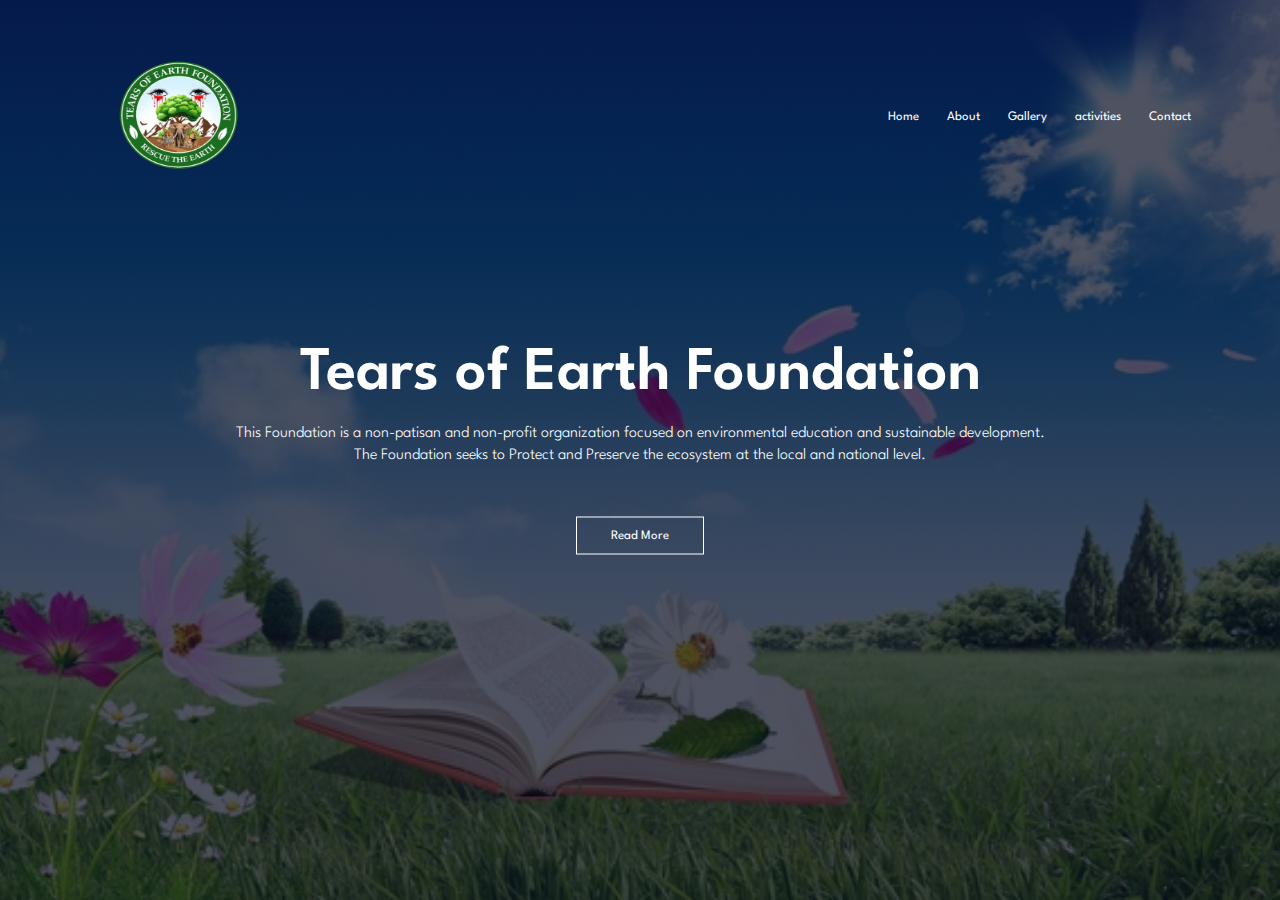
<file: index.html>
<!DOCTYPE html>
<html lang="en">

<head>
    <meta charset="UTF-8">
    <meta http-equiv="X-UA-Compatible" content="IE=edge">
    <meta name="viewport" content="width=device-width, initial-scale=1.0">
    <title>ToEF</title>
    <link rel="stylesheet" href="style.css">
    <link rel="stylesheet" href="https://cdnjs.cloudflare.com/ajax/libs/font-awesome/6.5.2/css/all.min.css" integrity="sha512-SnH5WK+bZxgPHs44uWIX+LLJAJ9/2PkPKZ5QiAj6Ta86w+fsb2TkcmfRyVX3pBnMFcV7oQPJkl9QevSCWr3W6A==" crossorigin="anonymous" referrerpolicy="no-referrer"/>
</head>

<body>
    
    <section class="header">
       
         <nav>
              <!-- LOGO -->
            <a href="index.html "><img src="img/logo2.png" class="logo" alt=""></a>
             <!-- NAVBAR -->
              <div class="nav-links" id="navLinks">
                <!-- For the Navbar phone size view -->
                <i class="fa-solid fa-xmark" onclick="hideMenu()"></i>
            <ul>
                <li><a class="active" href="index.html">Home</a></li>
                <li><a href="about.html">About</a></li>
                <li><a href="gallery.html">Gallery</a></li>
                <li><a href="activities.html">activities</a></li>
                <li><a href="contact.html">Contact</a></li>
            </ul>
        </div>
        <i class="fa-solid fa-bars" onclick="showMenu()"></i>
         </nav>

         <div class="text-box">
            <h1>Tears of Earth Foundation</h1>
            <p>This Foundation is a non-patisan and non-profit organization focused on environmental education and sustainable development. 
                <br>The Foundation seeks to Protect and Preserve the ecosystem at the local and national level.
            </p>
            <a href="about.html" class="hero-btn">Read More</a>
         </div>
         
    </section>

     <!-- JS for Toggle Menu -->
    <script>
        var navLinks = document.getElementById("navLinks");
        function showMenu (){
            navLinks.style.right = "0";
        }

        function hideMenu (){
            navLinks.style.right = "-200px";
        }
    </script>

    
        
</section>
</body>
</html>
</file>
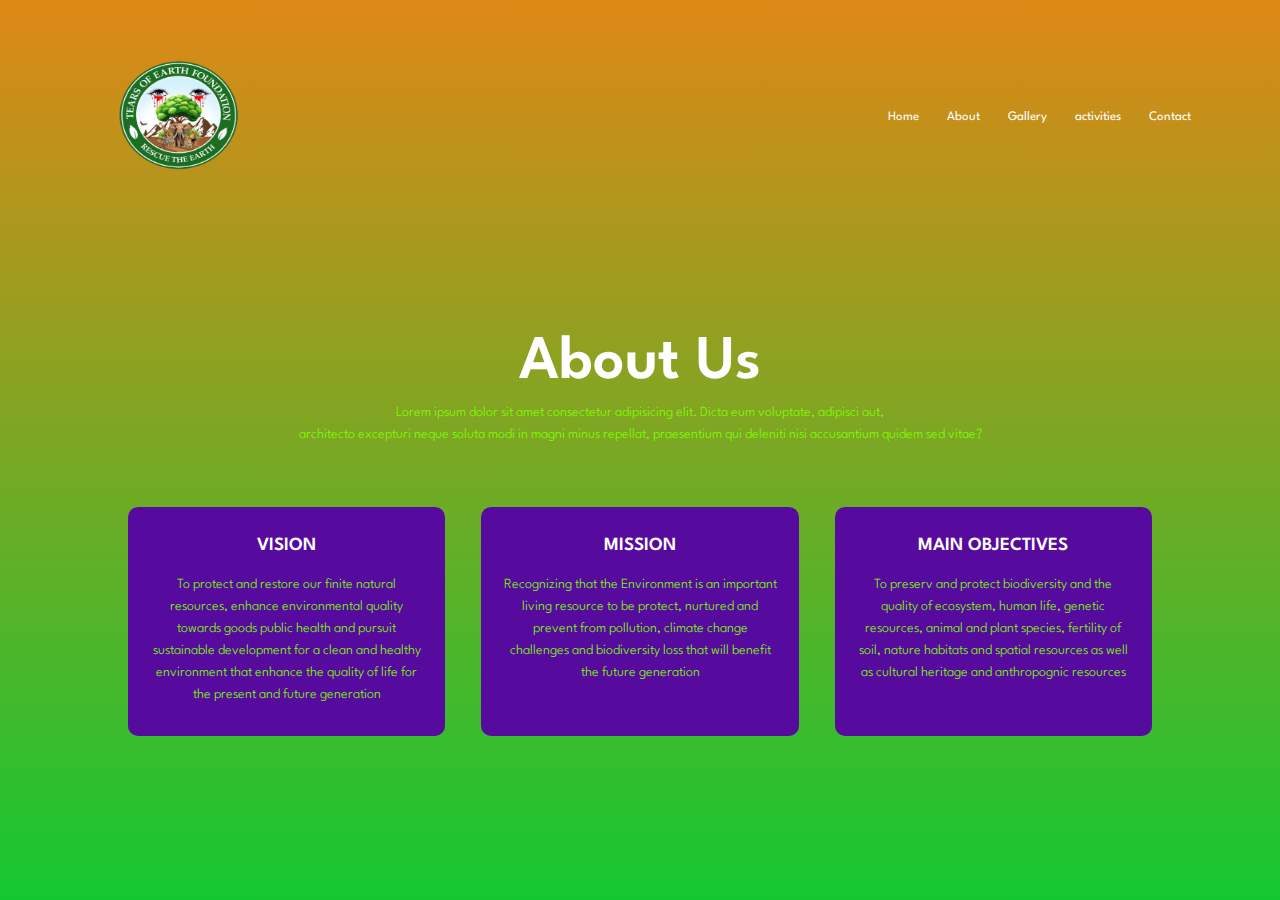
<file: about.html>
<!DOCTYPE html>
<html lang="en">

<head>
    <meta charset="UTF-8">
    <meta http-equiv="X-UA-Compatible" content="IE=edge">
    <meta name="viewport" content="width=device-width, initial-scale=1.0">
    <title>ToEF</title>
    <link rel="stylesheet" href="style.css">
    <link rel="stylesheet" href="https://cdnjs.cloudflare.com/ajax/libs/font-awesome/6.5.2/css/all.min.css" integrity="sha512-SnH5WK+bZxgPHs44uWIX+LLJAJ9/2PkPKZ5QiAj6Ta86w+fsb2TkcmfRyVX3pBnMFcV7oQPJkl9QevSCWr3W6A==" crossorigin="anonymous" referrerpolicy="no-referrer"/>
</head>

<body>
    
    <section class="headers">
       
         <nav>
              <!-- LOGO -->
            <a href="index.html "><img src="img/logo2.png" class="logo" alt=""></a>
             <!-- NAVBAR -->
              <div class="nav-links" id="navLinks">
                <!-- For the Navbar phone size view -->
                <i class="fa-solid fa-xmark" onclick="hideMenu()"></i>
            <ul>
                <li><a  href="index.html">Home</a></li>
                <li><a href="about.html">About</a></li>
                <li><a href="gallery.html">Gallery</a></li>
                <li><a href="activities.html">activities</a></li>
                <li><a href="contact.html">Contact</a></li>
            </ul>
        </div>
        <i class="fa-solid fa-bars" onclick="showMenu()"></i>
         </nav>

         <div class="course">
            <h1>About Us</h1>
            <p>Lorem ipsum dolor sit amet consectetur adipisicing elit. Dicta eum voluptate, adipisci aut, <br>architecto excepturi neque soluta modi in magni minus repellat, praesentium qui deleniti nisi accusantium quidem sed vitae?</p>

            <div class="row">
                <div class="course-col">
                    <h3>VISION</h3>
                    <p>To protect and restore our finite natural resources, enhance environmental quality
                        towards goods public health and pursuit sustainable development for a clean and 
                        healthy environment that enhance the quality of life for the present and future 
                        generation
                    </p>
                </div>

                <div class="course-col">
                    <h3>MISSION</h3>
                    <p>Recognizing that the Environment is an important living resource to be protect, 
                        nurtured and prevent from pollution, climate change challenges and biodiversity
                    loss that will benefit the future generation</p>
                </div>

                <div class="course-col">
                    <h3>MAIN OBJECTIVES</h3>
                    <p>To preserv and protect biodiversity and the quality of ecosystem, human life, 
                        genetic resources, animal and plant species, fertility of soil, nature habitats and
                        spatial resources as well as cultural heritage and anthropognic resources 
                    </p>
                </div>
                  
            </div>
         </div>

    

     <!-- JS for Toggle Menu -->
    <script>
        var navLinks = document.getElementById("navLinks");
        function showMenu (){
            navLinks.style.right = "0";
        }

        function hideMenu (){
            navLinks.style.right = "-200px";
        }
    </script>

    
        
</section>
</body>
</html>
</file>
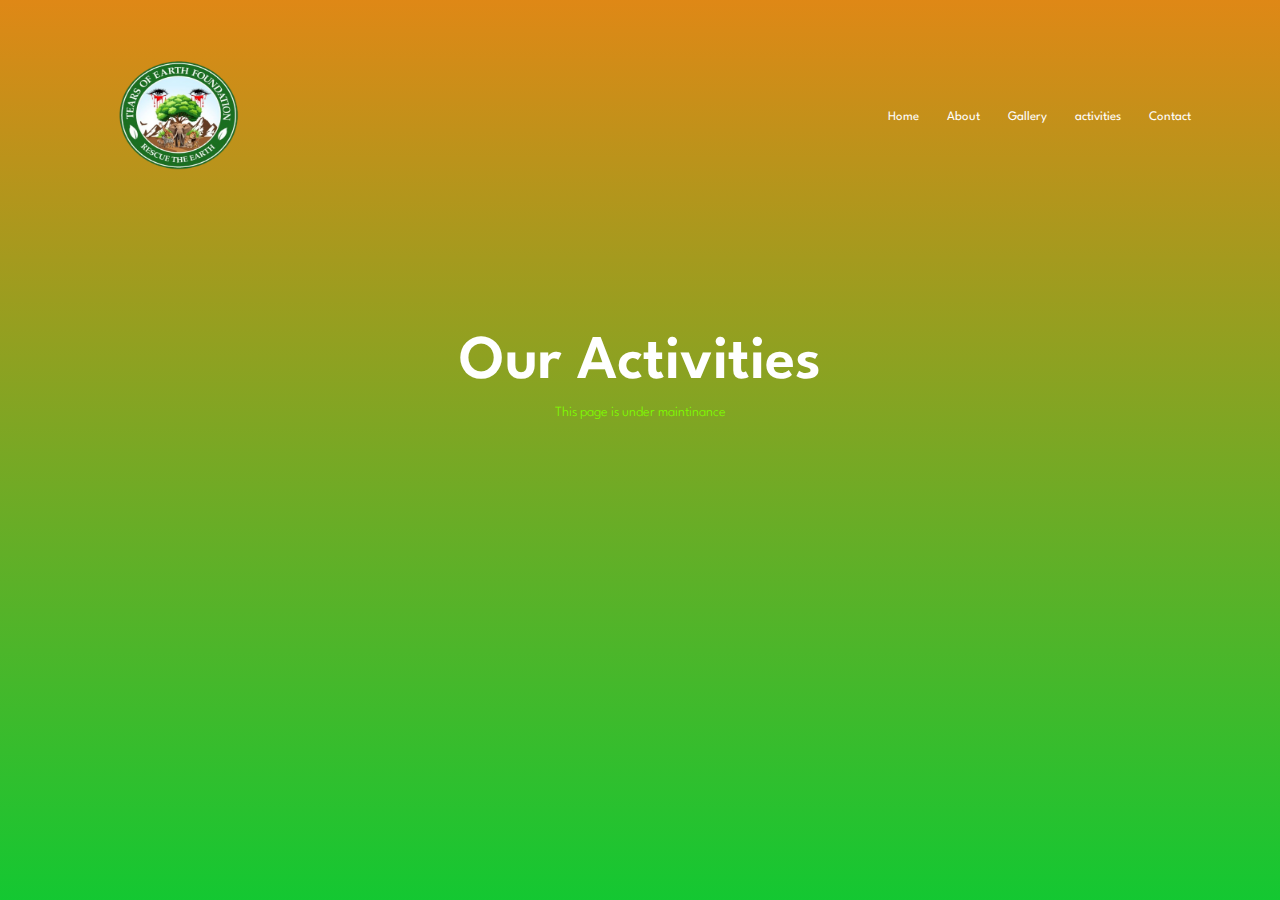
<file: activities.html>
<!DOCTYPE html>
<html lang="en">

<head>
    <meta charset="UTF-8">
    <meta http-equiv="X-UA-Compatible" content="IE=edge">
    <meta name="viewport" content="width=device-width, initial-scale=1.0">
    <title>ToEF</title>
    <link rel="stylesheet" href="style.css">
    <link rel="stylesheet" href="https://cdnjs.cloudflare.com/ajax/libs/font-awesome/6.5.2/css/all.min.css" integrity="sha512-SnH5WK+bZxgPHs44uWIX+LLJAJ9/2PkPKZ5QiAj6Ta86w+fsb2TkcmfRyVX3pBnMFcV7oQPJkl9QevSCWr3W6A==" crossorigin="anonymous" referrerpolicy="no-referrer"/>
</head>

<body>
    
    <section class="headers">
       
         <nav>
              <!-- LOGO -->
            <a href="index.html "><img src="img/logo2.png" class="logo" alt=""></a>
             <!-- NAVBAR -->
              <div class="nav-links" id="navLinks">
                <!-- For the Navbar phone size view -->
                <i class="fa-solid fa-xmark" onclick="hideMenu()"></i>
            <ul>
                <li><a  href="index.html">Home</a></li>
                <li><a href="about.html">About</a></li>
                <li><a href="gallery.html">Gallery</a></li>
                <li><a href="activities.html">activities</a></li>
                <li><a href="contact.html">Contact</a></li>
            </ul>
        </div>
        <i class="fa-solid fa-bars" onclick="showMenu()"></i>
         </nav>
          
         <div class="course">
            <h1>Our Activities</h1>
            <p>This page is under maintinance</p>
             <!-- LOGO 
            <div class="row">
                <div class="course-col">
                    <h3>Intermediate</h3>
                    <p>Lorem ipsum dolor sit amet consectetur 
                        adipisicing elit. Sequi veritatis,
                         totam odit harum doloribus aliquid natus facilis 
                         tenetur reiciendis assumenda expedita corrupti 
                         labore tempore eos voluptas, debitis quo, dolores
                          minima!</p>
                </div>

                <div class="course-col">
                    <h3>Degree</h3>
                    <p>Lorem ipsum dolor sit amet consectetur 
                        adipisicing elit. Sequi veritatis,
                         totam odit harum doloribus aliquid natus facilis 
                         tenetur reiciendis assumenda expedita corrupti 
                         labore tempore eos voluptas, debitis quo, dolores
                          minima!</p>
                </div>

                <div class="course-col">
                    <h3>Post Graduation</h3>
                    <p>Lorem ipsum dolor sit amet consectetur 
                        adipisicing elit. Sequi veritatis,
                         totam odit harum doloribus aliquid natus facilis 
                         tenetur reiciendis assumenda expedita corrupti 
                         labore tempore eos voluptas, debitis quo, dolores
                          minima!</p>
                </div>
                  
            </div>
         </div>

    -------->

     <!-- JS for Toggle Menu -->
    <script>
        var navLinks = document.getElementById("navLinks");
        function showMenu (){
            navLinks.style.right = "0";
        }

        function hideMenu (){
            navLinks.style.right = "-200px";
        }
    </script>

    
        
</section>
</body>
</html>
</file>
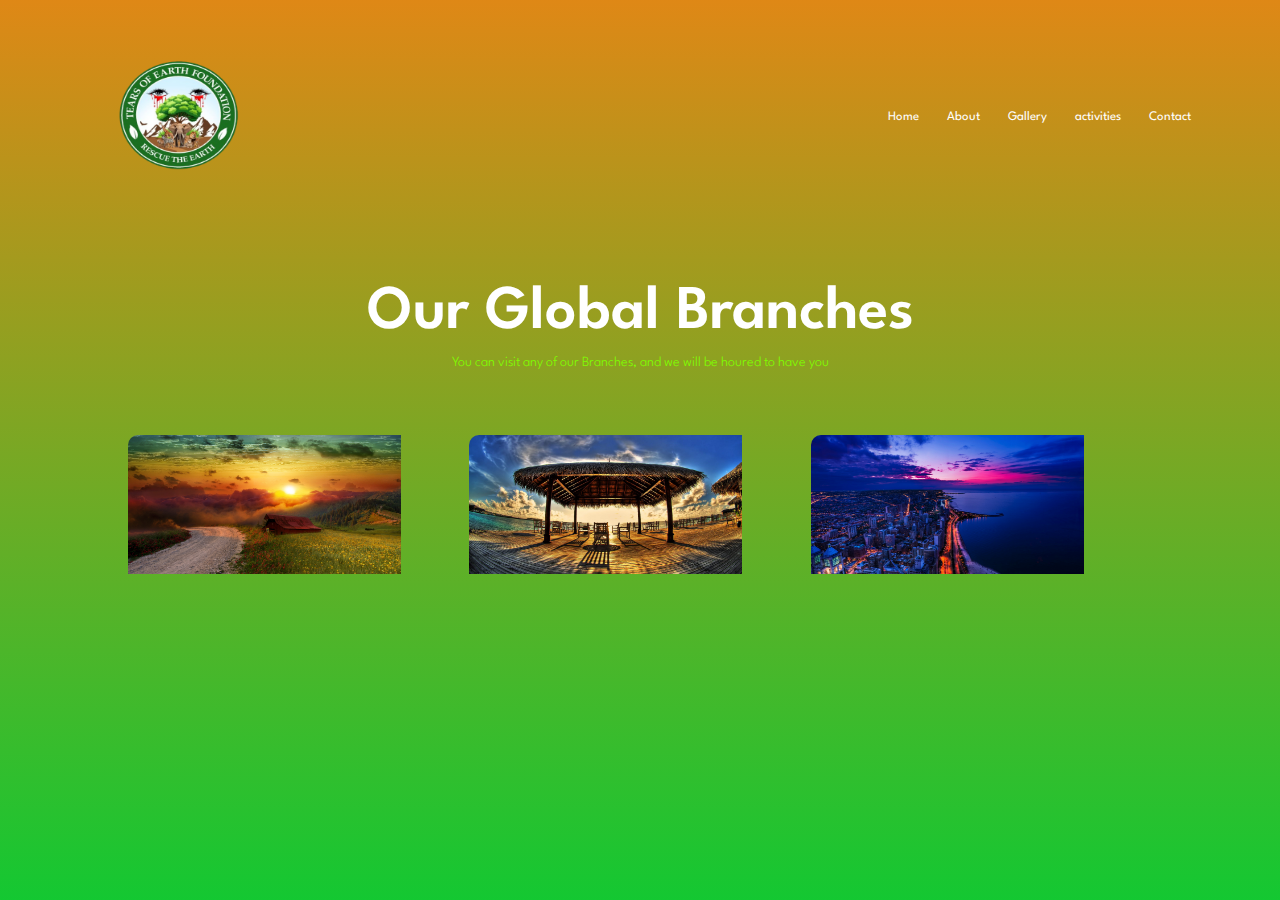
<file: contact.html>
<!DOCTYPE html>
<html lang="en">

<head>
    <meta charset="UTF-8">
    <meta http-equiv="X-UA-Compatible" content="IE=edge">
    <meta name="viewport" content="width=device-width, initial-scale=1.0">
    <title>ToEF</title>
    <link rel="stylesheet" href="style.css">
    <link rel="stylesheet" href="https://cdnjs.cloudflare.com/ajax/libs/font-awesome/6.5.2/css/all.min.css" integrity="sha512-SnH5WK+bZxgPHs44uWIX+LLJAJ9/2PkPKZ5QiAj6Ta86w+fsb2TkcmfRyVX3pBnMFcV7oQPJkl9QevSCWr3W6A==" crossorigin="anonymous" referrerpolicy="no-referrer"/>
</head>

<body>
    
    <section class="headers">
       
         <nav>
              <!-- LOGO -->
            <a href="index.html "><img src="img/logo2.png" class="logo" alt=""></a>
             <!-- NAVBAR -->
              <div class="nav-links" id="navLinks">
                <!-- For the Navbar phone size view -->
                <i class="fa-solid fa-xmark" onclick="hideMenu()"></i>
            <ul>
                <li><a  href="index.html">Home</a></li>
                <li><a href="about.html">About</a></li>
                <li><a href="gallery.html">Gallery</a></li>
                <li><a href="activities.html">activities</a></li>
                <li><a href="contact.html">Contact</a></li>
            </ul>
        </div>
        <i class="fa-solid fa-bars" onclick="showMenu()"></i>
         </nav>

         <!-- Branches-->
         <div class="campus">
            <h1>Our Global Branches</h1>
            <p>You can visit any of our Branches, and we will be houred to have you</p>

            <div class="row">
                <div class="campus-col">
                    <img src="img/kumasi.jpg">
                    <div class="layer">
                        <h3>KUMASI (main)</h3>
                    </div>
                </div>

                    <div class="campus-col">
                        <img src="img/accra.jpg">
                        <div class="layer">
                            <h3>ACCRA</h3>
                        </div>
                    </div>

                        <div class="campus-col">
                            <img src="img/london.jpg">
                            <div class="layer">
                                <h3>LONDON</h3>
                            </div>
                        </div>
              </div>
          </div>

     <!-- JS for Toggle Menu -->
    <script>
        var navLinks = document.getElementById("navLinks");
        function showMenu (){
            navLinks.style.right = "0";
        }

        function hideMenu (){
            navLinks.style.right = "-200px";
        }
    </script>

    
        
</section>
</body>
</html>
</file>
<file: style.css>
@import url('https://fonts.googleapis.com/css2?family=spartan:wght@100;200;300;400;500;600;700;800;900&display=swap');

*{
    margin: 0;
    box-sizing: border-box;
    font-family: 'spartan', sans-serif;
    padding: 0;
}

/* HOME PAGE */

.logo{
    width: 200px;
    height: 180px;
}

/* Main */




/* Header Start */

.header{
 min-height: 100vh;
 width: 100%;
 background-image: linear-gradient(rgba(4,9,30,0.7),rgba(4,9,30,0.7)), url(img/bg_home.jpg);   
 background-position: center;
 background-size: cover;
 position: relative;
}

nav{
    display: flex;
    padding: 2% 6%;
    justify-content: space-between;
    align-items: center;
}

nav img{
    width: 150%;
}

.nav-links{
    flex: 1;
    text-align: right;
}

.nav-links ul li{
    list-style: none;
    display: inline-block;
    padding: 8px 12px;
    position: relative;
}

.nav-links ul li a{
    color: #fff;
    text-decoration: none;
    font-size: 13px; 
}

.nav-links ul li::after{
    content: '';
    width: 0%;
    height: 2px;
    background: hsl(110, 90%, 58%);
    display: block;
    margin: auto;
    transition: 0.5s;
}

.nav-links ul li:hover:after{
    width: 100%;
}

.text-box{
    width: 90%;
    color: #fff;
    position: absolute;
    top: 50%;
    left: 50%; 
    transform: translate(-50%, -50%);
    text-align: center;
}

.text-box h1{
    font-size: 62px;
}

.text-box p{
    margin: 10px 0 40px;
    font-size: 16px;
    color:#fff;
}

.hero-btn{
    display: inline-block;
    text-decoration: none;
    color: #fff;
    border: 1px solid #fff;
    padding: 12px 34px;
    font-size: 13px;
    background: transparent;
    position: relative;
    cursor: pointer;
}

.hero-btn:hover{
    border: 1px solid hsl(110, 90%, 58%);
    transition: 1s;
    background: linear-gradient(hsl(34, 82%, 48%),hsl(130, 82%, 43%));
}

nav .fa-solid{
    display: none;
}

/* For mobile phone size view*/
@media(max-width: 700px){
    .text-box h1{
        font-size: 20px
    }

    .nav-links{
        position: absolute;
        background: hsl(110, 90%, 58%);
        height: 100vh;
        width: 200px;
        top: 0;
        right: -200px;
        text-align: left;
        z-index: 2;
        transition: 1s;
    }

    .nav-links ul li{
        display: block;
    }

    nav .fa-solid{
        display: block;
        color: #fff;
        margin: 10px;
        font-size: 22px;
        cursor: pointer;
    }

    .nav-links ul{
        padding: 30px;
    }
}

/* ABOUT */
.rows{
    margin-top: 2%;
    display: flex;
    justify-content: space-evenly;
   }

.testimonials{
    width: 80%px;
    margin: auto;
    text-align: center;
    padding-top: 20px;
    color: #fff;
}
.testimonial-col{
    flex-basis: 34%;
    border-radius: 30px;
    margin-bottom: 10%;
    text-align: left;
    background: rgb(87, 11, 158);
    padding: 25px;
    cursor: pointer;
    display: flex;
}

.testimonial-col img{
    height: 70px;
    margin-left: 5px;
    margin-right: 30px;
    border-radius: 20%;
}


/* ACTIVITIES*/
.headers{
    min-height: 100vh;
    width: 100%;
    background: linear-gradient(hsl(34, 82%, 48%),hsl(130, 82%, 43%));  
    background-position: center;
    background-size: cover;
    position: relative;
   }

   .course{
    width: 80%;
    margin: auto;
    text-align: center;
    padding-top: 100px;
    color: #fff;
   }

   h1{
    font-size: 62px;
    font-weight: 600;
   }

   p{
    color: chartreuse;
    font-size: 14px;
    font-weight: 300;
    line-height: 22px;
    padding: 10px;
   }

   .row{
    margin-top: 5%;
    display: flex;
    justify-content: space-between;
   }

   .course-col{
    flex-basis: 31%;
    background: rgb(87, 11, 158);
    border-radius: 10px;
    margin-bottom: 5%;
    padding: 20px 12px;
    box-sizing: border-box;
    transition: 0.5s; 
   }

   h3{
    text-align: center;
    font-weight: 600;
    margin: 10px 0;
   }

   .course-col:hover{
    box-shadow: 0 0 20px 0px rgba(0, 0, 0, 0.2);
   }

   @media(max-width: 700px){
    .row{
        flex-direction: column;
    }

    .text-box h1{
        font-size: 20px
    }
   }


/* GALLERY */
.gallery_row {
    display: flex;
    align-items: flex-start;
    flex-wrap: wrap;
    z-index: 8;
     height: 29%;
}

.gallery_col {
    width: 33.3333%;
    padding: 0.3rem;

}

.gallery_col img {
    width: 100%;
    border-radius: 2rem;
    transition: .3s;
}

.gallery_col:hover img {
    transform: translateY(-1rem);
}


/* CONTACT */ 
.campus{
    width: 80%;
    margin: auto;
    text-align: center;
    padding-top: 50px;
    color: #fff;
}

.campus-col{
    flex-basis: 50%;
    border-radius: 10px;
    margin-bottom: 50px;
    position: relative;
    overflow: hidden;
}

.campus-col img{
    width: 80%;
    height: 90%;
    display: block;
}

.layer{
    background: transparent;
    height: 90%;
    width: 80%;
    position: absolute;
    top: 0;
    left: 0%;
    transition: 0.4S;

}

.layer:hover{
    background: rgba(64, 226, 0, 0.7);
}

.layer h3{
    width: 100%;
    font-weight: 500;
    font-size: 26px;
    bottom: 0;
    left: 50%;
    transform: translateX(-50%);
    position: absolute;
    opacity: 0;
    transition: 0.4s;
}

.layer:hover h3{
    bottom: 49%;
    opacity: 1;
}
</file>
